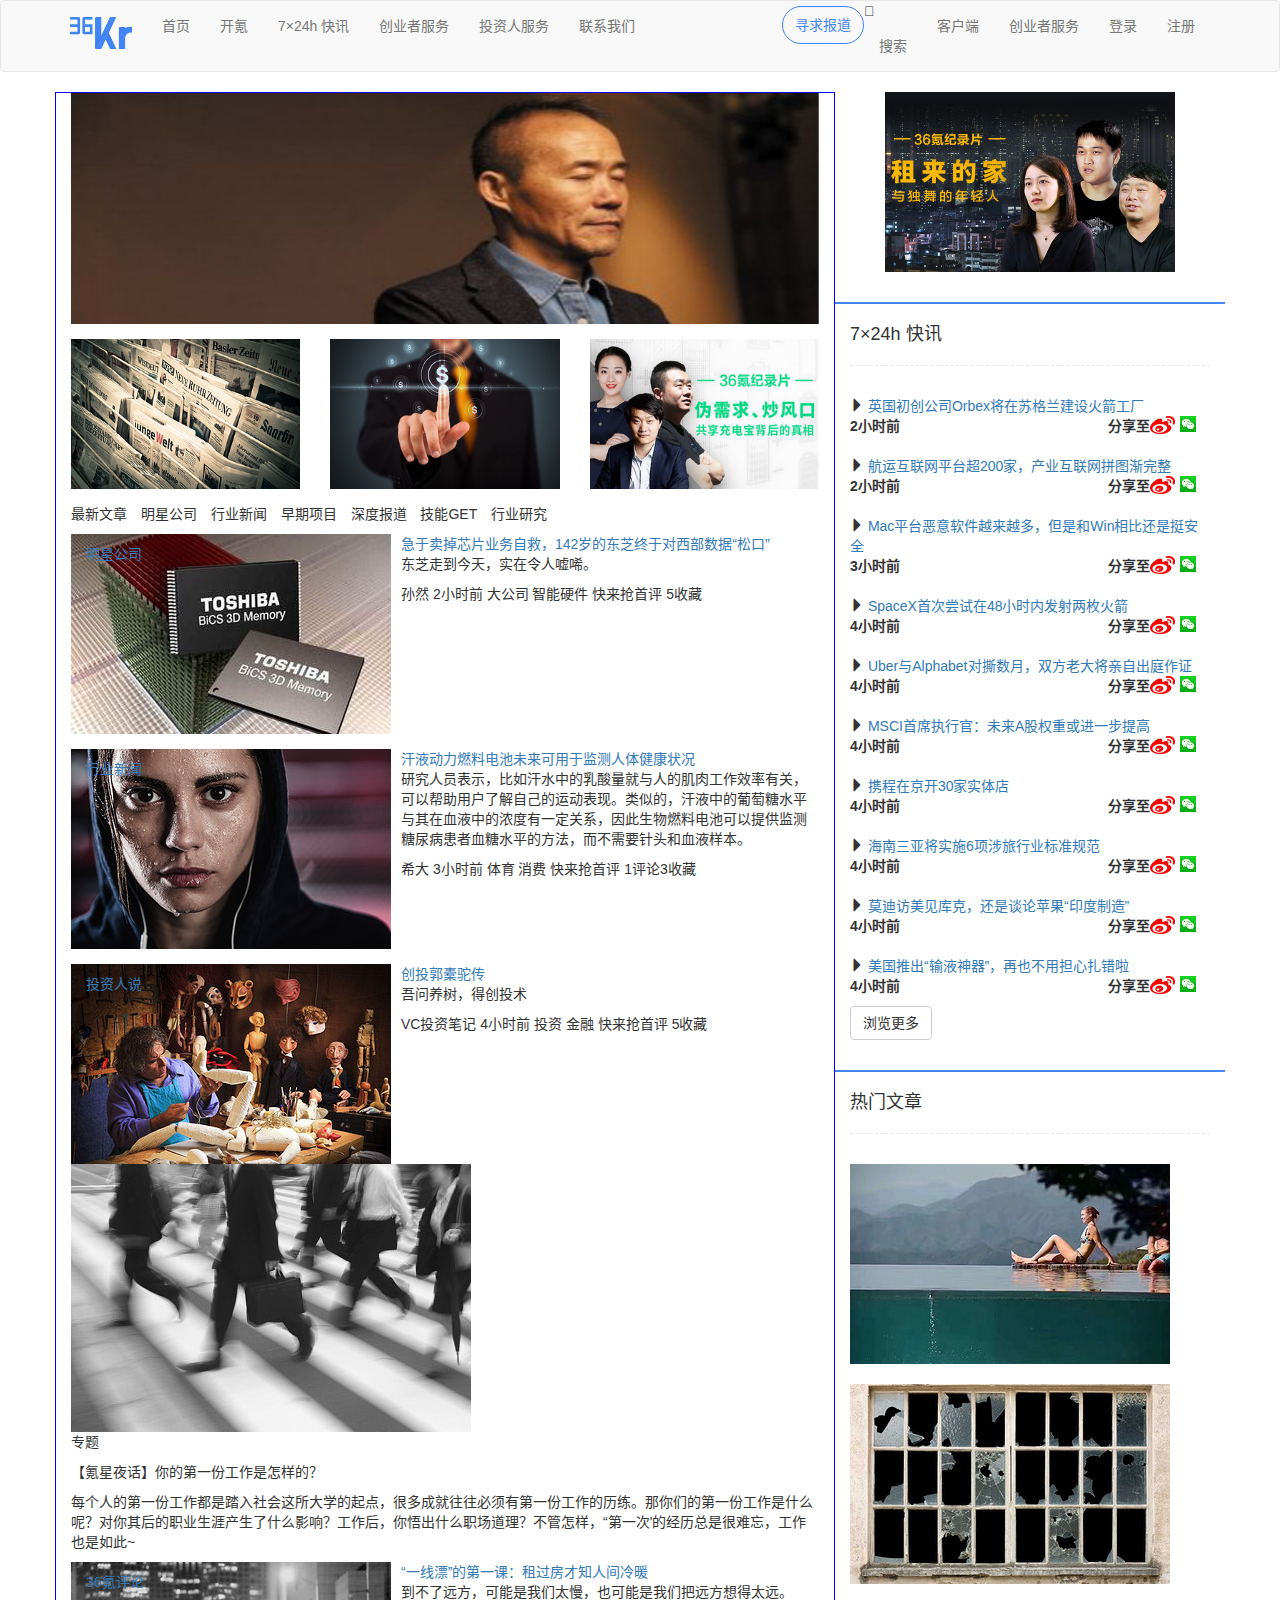
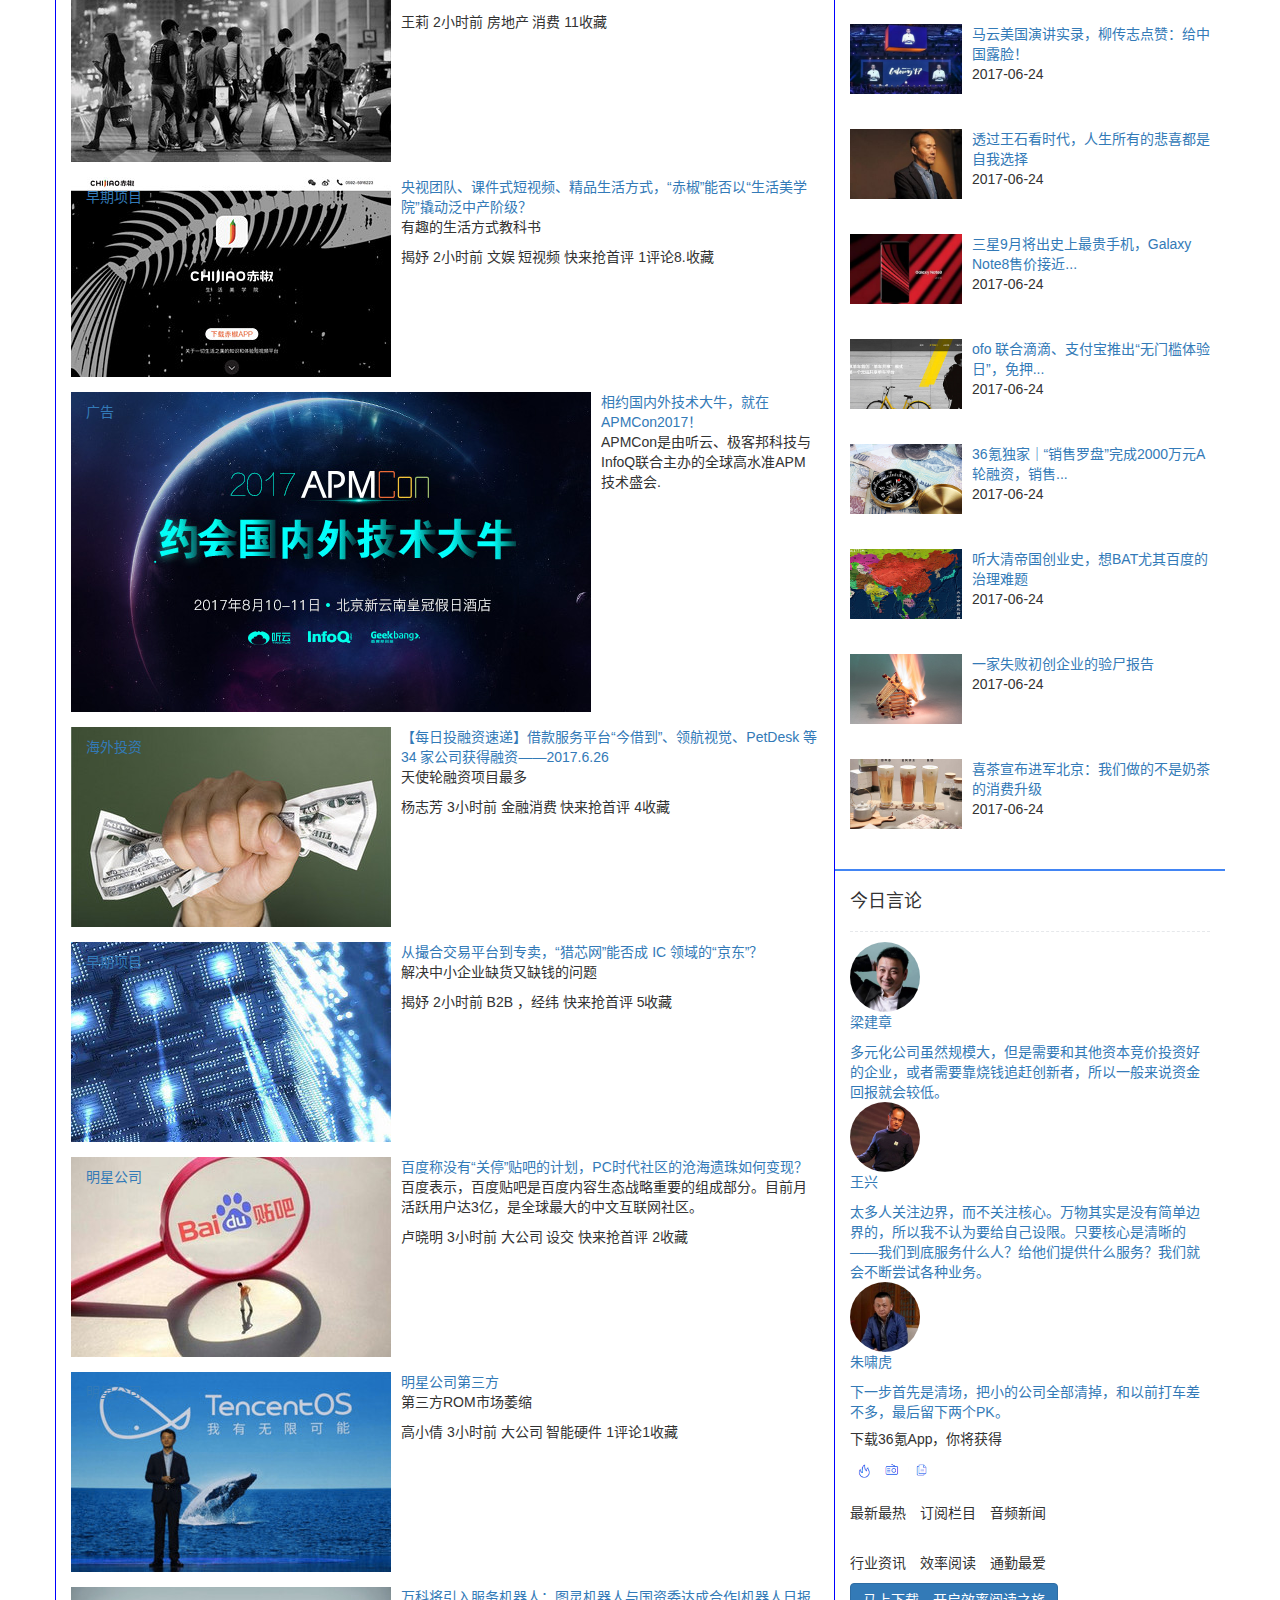
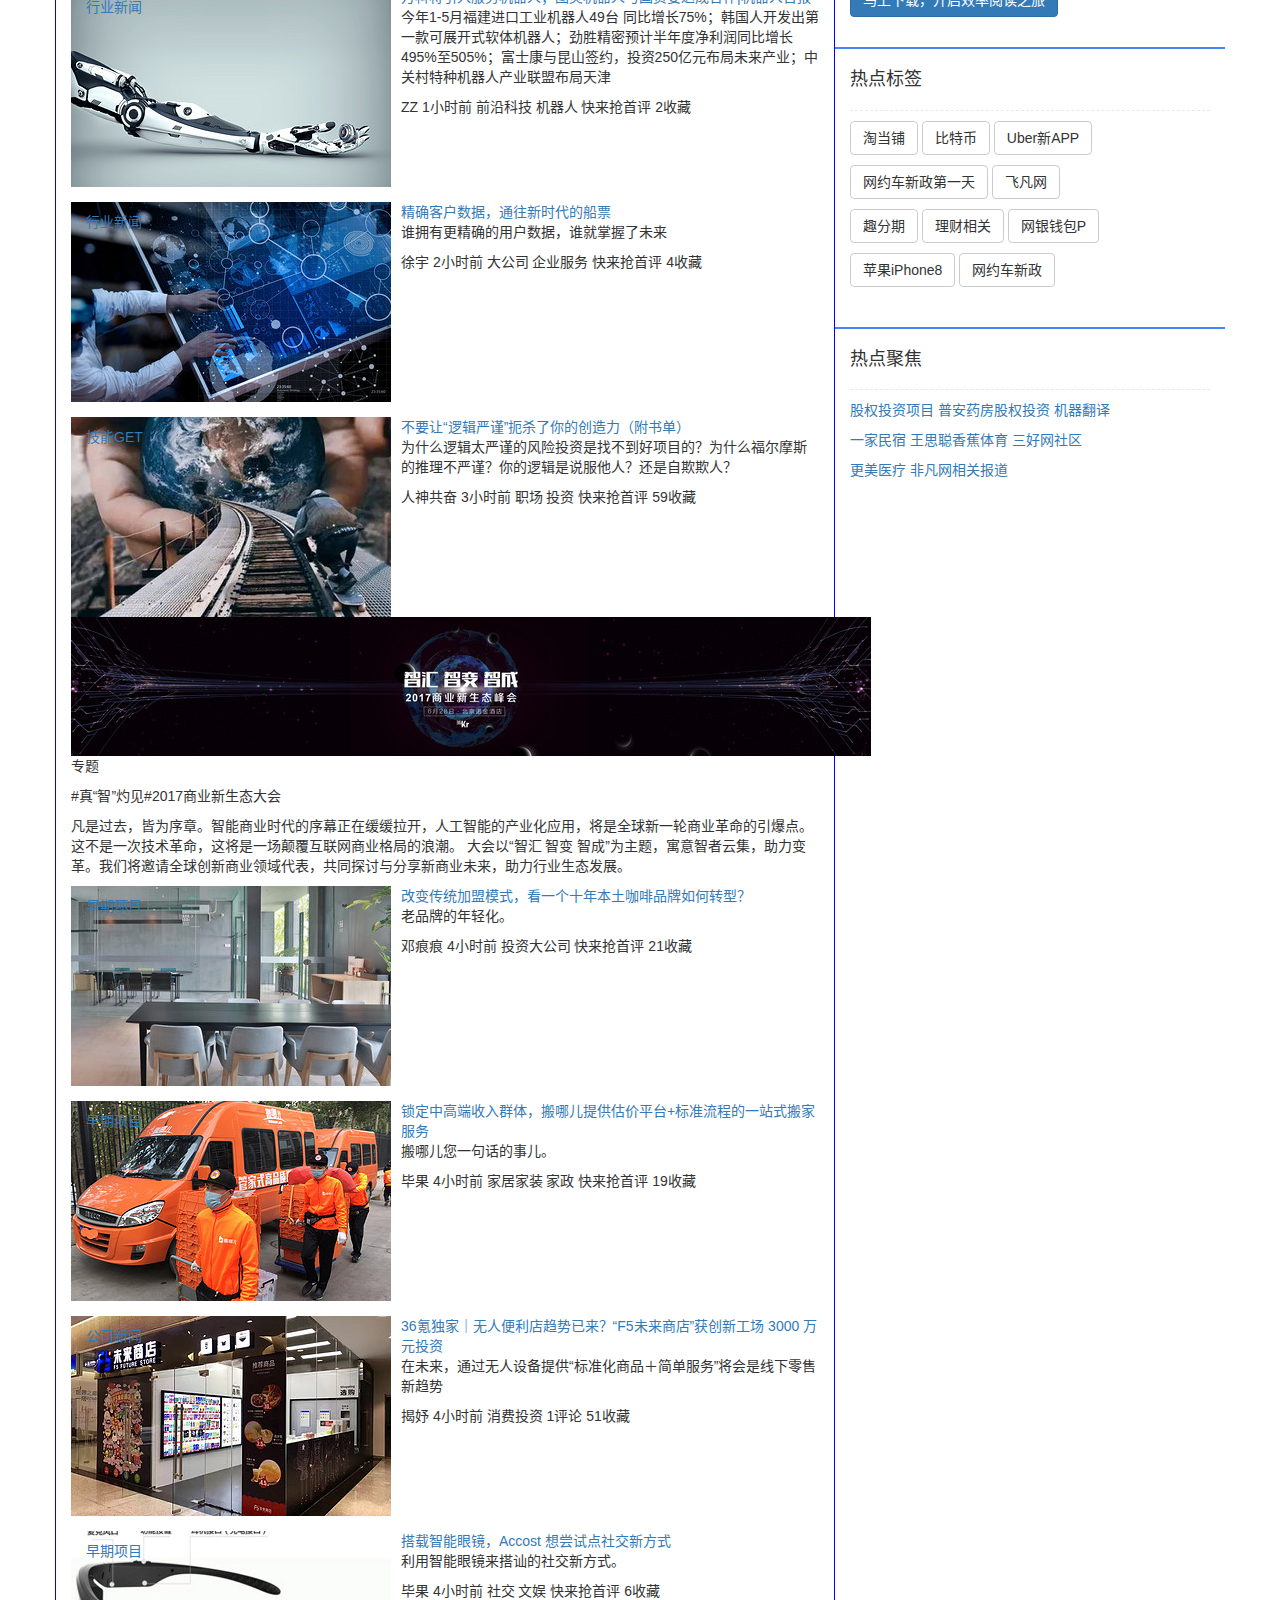
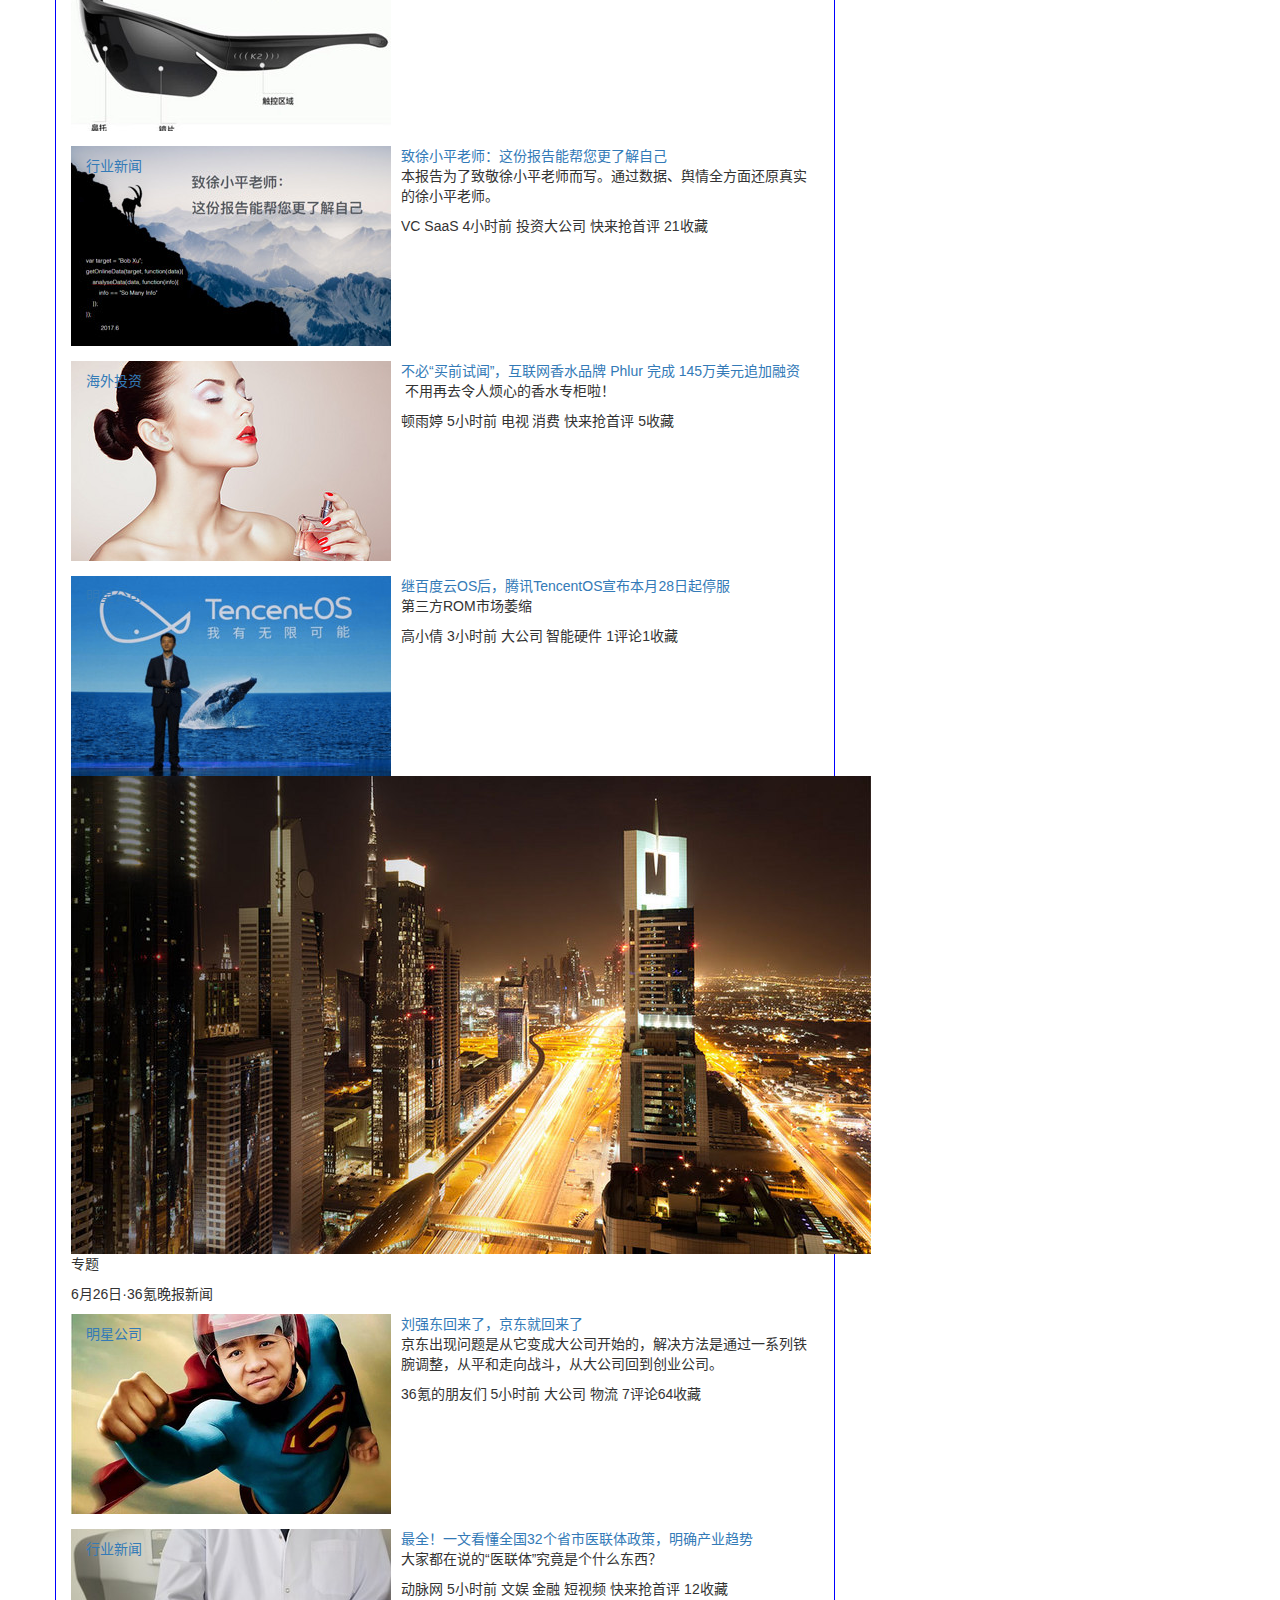
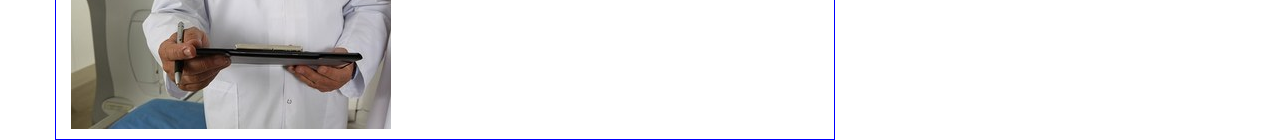
<file: index.html>
<!DOCTYPE html>
<html lang="zh-cn">
<head>	
	<meta name="viewport" content="width=device-width,initial-scale=1,user-scalable=no">
	<meta http-equiv="x-ua-compatible" content="IE=edge">
	<meta charset="UTF-8">
	<title></title>
	<link rel="stylesheet" href="css/bootstrap.css">
	<link rel="stylesheet" href="css/36kr.css">
	<!--[if lt IE 9]>
		<script src="js/html5shiv.min.js"></script>
		<script src="js/respond.min.js"></script>
	<![endif]-->
</head>
<body>
	<!-- 1.导航条-->
	<nav id="nav" class="navbar navbar-default">
		<div class="container">
			<div class="navbar-header">
				<a href="#" class="navbar-brand"><img src="img/logo.png" alt="" class="img-responsive"/></a>
				<button type="button" class="navbar-toggle" data-toggle="collapse" data-target="#myCollaplse">
					<span class="icon-bar"></span>
					<span class="icon-bar"></span>
					<span class="icon-bar"></span>
				</button>
			</div>
			<div id="myCollaplse" class="navbar-collapse collapse">
				<ul class="nav navbar-nav navbar-right">
					<li><a href="#">登录</a></li>
					<li><a href="#">注册</a></li>
				</ul>
				<ul class="nav navbar-nav navbar-left">
					<li><a href="#">首页</a></li>
					<li><a href="#">开氪</a></li>
					<li><a href="#">7×24h 快讯</a></li>
					<li><a href="#">创业者服务</a></li>
					<li><a href="#">投资人服务</a></li>
					<li><a href="#">联系我们</a></li>
				</ul>
				<ul class="nav navbar-nav navbar-right">
					<li><a href="#">寻求报道</a></li>
					<li>
						<div class="glyphicon-ok"></div>
						<a href="#">搜索</a>
					</li>
					<li><a href="#">客户端</a></li>
					<li><a href="#">创业者服务</a></li>
				</ul>
			</div>
		</div>
	</nav>
	<!-- 2.主体-->
	<div id="main" class="container">
		<div class="row">
			<!-- 2.1左边-->
			<div class="col-md-8 col-xs-12" id="aside_left">
				<!-- 2.1.1轮播-->
				<div class="row">
					<div class="col-md-12 hidden-xs hidden-sm">
						<div class="carousel slide" data-ride="carousel">
							<div class="carousel-inner">
								<div class="item active">
									<a href="#"><img src="img/carousel_1.png" alt="" class="img-responsive"/></a>
								</div>
								<div class="item">
									<a href="#"><img src="img/carousel_2.jpeg" alt="" class="img-responsive"/></a>
								</div>
								<div class="item">
									<a href="#"><img src="img/carousel_3.png" alt="" class="img-responsive"/></a>
								</div>
								<div class="item">
									<a href="#"><img src="img/carousel_4.jpg" alt="" class="img-responsive"/></a>
								</div>
								<div class="item">
									<a href="#"><img src="img/carousel_5.jpg" alt="" class="img-responsive"/></a>
								</div>
								<div class="item">
									<a href="#"><img src="img/carousel_6.jpg" alt="" class="img-responsive"/></a>
								</div>
							</div>
						</div>

					</div>
				</div>
				<!-- 2.1.2__3张图片-->
				<div class="row">
					<div class="col-md-4 hidden-sm hidden-xs">
						<a href="#"><img src="img/marked_1.jpeg" alt="" class="img-responsive"/></a>
					</div>
					<div class="col-md-4 hidden-sm hidden-xs">
						<a href="#"><img src="img/marked_2.jpg" alt="" class="img-responsive"/></a>
					</div>
					<div class="col-md-4 col-xs-12">
						<a href="#"><img src="img/marked_3.jpg" alt="" class="img-responsive"/></a>
					</div>
				</div>
				<div class="row"></div>
				<!-- 2.1.3__详细内容-->
				<div class="row">
					<div class="col-xs-12">
						<ul class="list-unstyled list-inline">
							<li><span>最新文章</span></li>
							<li><span>明星公司</span></li>
							<li><span>行业新闻</span></li>
							<li><span>早期项目</span></li>
							<li><span>深度报道</span></li>
							<li><span>技能GET</span></li>
							<li><span>行业研究</span></li>
						</ul>
					</div>
					<div class="col-xs-12">
						<ul class="list-unstyled">
							<li>
								<ul class="media-list">
									<li class="media">
										<div class="media-left media-middle">
											<a href="#" class="media-object">
												<img src="img/spot_news_1.jpg" alt=""/>
												<p>明星公司</p>
											</a>
										</div>
										<div class="media-body">
											<a href="#">急于卖掉芯片业务自救，142岁的东芝终于对西部数据“松口”</a>
											<p>东芝走到今天，实在令人嘘唏。</p>
											<p>孙然 2小时前 大公司 智能硬件  快来抢首评 5收藏</p>
										</div>
									</li>
									<li class="media">
										<div class="media-left media-middle">
											<a href="#" class="media-object">
												<img src="img/spot_news_2.jpg" alt=""/>
												<p>行业新闻</p>
											</a>
										</div>
										<div class="media-body">
											<a href="#">汗液动力燃料电池未来可用于监测人体健康状况</a>
											<p>研究人员表示，比如汗水中的乳酸量就与人的肌肉工作效率有关，可以帮助用户了解自己的运动表现。类似的，汗液中的葡萄糖水平与其在血液中的浓度有一定关系，因此生物燃料电池可以提供监测糖尿病患者血糖水平的方法，而不需要针头和血液样本。</p>
											<p>希大 3小时前 体育 消费  快来抢首评 1评论3收藏</p>
										</div>
									</li>
									<li class="media">
										<div class="media-left media-middle">
											<a href="#" class="media-object">
												<img src="img/spot_news_3.jpg" alt=""/>
												<p>投资人说</p>
											</a>
										</div>
										<div class="media-body">
											<a href="#">创投​郭橐驼传</a>
											<p>吾问养树，得创投术</p>
											<p>VC投资笔记 4小时前 投资 金融 快来抢首评 5收藏</p>
										</div>
									</li>
								</ul>
								<div>
									<div>
										<a href="#"><img src="img/spot_news_2_1.jpg" alt=""/></a>
										<div>
											<p>专题</p>
											<p>【氪星夜话】你的第一份工作是怎样的？	</p>									<p>每个人的第一份工作都是踏入社会这所大学的起点，很多成就往往必须有第一份工作的历练。那你们的第一份工作是什么呢？对你其后的职业生涯产生了什么影响？工作后，你悟出什么职场道理？不管怎样，“第一次'的经历总是很难忘，工作也是如此~</p>
										</div>
									</div>
									<ul class="media-list">
										<li class="media">
											<div class="media-left media-middle">
												<a href="#" class="media-object">
													<img src="img/spot_news_2_2.jpg" alt=""/>
													<p>36氪评论</p>
												</a>
											</div>
											<div class="media-body">
												<a href="#">“一线漂”的第一课：租过房才知人间冷暖</a>

												<p>到不了远方，可能是我们太慢，也可能是我们把远方想得太远。</p>										<p>王莉 2小时前 房地产 消费 11收藏</p>
											</div>
										</li>
										<li class="media">
											<div class="media-left media-middle">
												<a href="#" class="media-object">
													<img src="img/spot_news_2_3.png" alt=""/>
													<p>早期项目</p>
												</a>
											</div>
											<div class="media-body">
												<a href="#">央视团队、课件式短视频、精品生活方式，“赤椒”能否以“生活美学院”撬动泛中产阶级？</a>
												<p>有趣的生活方式教科书</p>
												<p>揭妤 2小时前 文娱 短视频 快来抢首评 1评论8.收藏</p>
											</div>
										</li>
										<li class="media">
											<div class="media-left media-middle">
												<a href="#" class="media-object">
													<img src="img/spot_news_2_4.jpg" alt=""/>
													<p>广告</p>
												</a>
											</div>
											<div class="media-body">
												<a href="#">相约国内外技术大牛，就在APMCon2017！</a>
												<p>APMCon是由听云、极客邦科技与InfoQ联合主办的全球高水准APM技术盛会.</p>
											</div>
										</li>
										<li class="media">
											<div class="media-left media-middle">
												<a href="#" class="media-object">
													<img src="img/spot_news_2_5.jpg" alt=""/>
													<p>海外投资</p>
												</a>
											</div>
											<div class="media-body">
												<a href="#">【每日投融资速递】借款服务平台“今借到”、领航视觉、PetDesk  等 34 家公司获得融资——2017.6.26</a>
												<p>天使轮融资项目最多</p>
												<p>杨志芳 3小时前 金融消费  快来抢首评 4收藏</p>

											</div>
										</li>
										<li class="media">
											<div class="media-left media-middle">
												<a href="#" class="media-object">
													<img src="img/spot_news_2_6.jpg" alt=""/>
													<p>早期项目</p>
												</a>
											</div>
											<div class="media-body">
												<a href="#">从撮合交易平台到专卖，“猎芯网”能否成 IC 领域的“京东”？</a>
												<p>解决中小企业缺货又缺钱的问题</p>
												<p>揭妤 2小时前 B2B ，经纬  快来抢首评 5收藏</p>
											</div>
										</li>

										<li class="media">
											<div class="media-left media-middle">
												<a href="#" class="media-object">
													<img src="img/spot_news_2_7.jpeg" alt=""/>
													<p>明星公司</p>
												</a>
											</div>
											<div class="media-body">
												<a href="#">百度称没有“关停”贴吧的计划，PC时代社区的沧海遗珠如何变现？</a>
												<p>百度表示，百度贴吧是百度内容生态战略重要的组成部分。目前月活跃用户达3亿，是全球最大的中文互联网社区。</p>
												<p>卢晓明 3小时前 大公司 设交 快来抢首评 2收藏</p>
											</div>
										</li>
										<li class="media">
											<div class="media-left media-middle">
												<a href="#" class="media-object">
													<img src="img/spot_news_2_8.png" alt=""/>
													<p>明星公司</p>
												</a>
											</div>
											<div class="media-body">
												<a href="#">明星公司第三方</a>
												<p>第三方ROM市场萎缩</p>
												<p>高小倩 3小时前 大公司 智能硬件 1评论1收藏</p>
											</div>
										</li>
										<li class="media">
											<div class="media-left media-middle">
												<a href="#" class="media-object">
													<img src="img/spot_news_2_9.jpg" alt=""/>
													<p>行业新闻</p>
												</a>
											</div>
											<div class="media-body">
												<a href="#">万科将引入服务机器人；图灵机器人与国资委达成合作|机器人日报</a>
												<p>今年1-5月福建进口工业机器人49台 同比增长75%；韩国人开发出第一款可展开式软体机器人；劲胜精密预计半年度净利润同比增长495%至505%；富士康与昆山签约，投资250亿元布局未来产业；中关村特种机器人产业联盟布局天津</p>
												<p>ZZ 1小时前 前沿科技 机器人 快来抢首评 2收藏</p>
											</div>
										</li>
										<li class="media">
											<div class="media-left media-middle">
												<a href="#" class="media-object">
													<img src="img/spot_news_2_10.jpg" alt=""/>
													<p>行业新闻</p>
												</a>
											</div>
											<div class="media-body">
												<a href="#">精确客户数据，通往新时代的船票</a>
												<p>谁拥有更精确的用户数据，谁就掌握了未来</p>
												<p>徐宇 2小时前 大公司 企业服务 快来抢首评 4收藏</p>
											</div>
										</li>
										<li class="media">
											<div class="media-left media-middle">
												<a href="#" class="media-object">
													<img src="img/spot_news_2_11.jpg" alt=""/>
													<p>技能GET</p>
												</a>
											</div>
											<div class="media-body">
												<a href="#">不要让“逻辑严谨”扼杀了你的创造力（附书单）</a>
												<p>为什么逻辑太严谨的风险投资是找不到好项目的？为什么福尔摩斯的推理不严谨？你的逻辑是说服他人？还是自欺欺人？</p>
												<p>人神共奋 3小时前 职场 投资 快来抢首评 59收藏</p>
											</div>
										</li>
									</ul>
								</div>
								<div>
									<div>
										<a href="#"><img src="img/spot_news_3_1.jpeg" alt=""/></a>
										<div>
											<p>专题</p>
											<p>#真“智”灼见#2017商业新生态大会</p>
											<p>凡是过去，皆为序章。智能商业时代的序幕正在缓缓拉开，人工智能的产业化应用，将是全球新一轮商业革命的引爆点。这不是一次技术革命，这将是一场颠覆互联网商业格局的浪潮。
												大会以“智汇 智变 智成”为主题，寓意智者云集，助力变革。我们将邀请全球创新商业领域代表，共同探讨与分享新商业未来，助力行业生态发展。</p>
										</div>
									</div>
									<ul class="media-list">
										<li class="media">
											<div class="media-left media-middle">
												<a href="#" class="media-object">
													<img src="img/spot_news_3_2.jpg" alt=""/>
													<p>早期项目</p>
												</a>
											</div>
											<div class="media-body">
												<a href="#">改变传统加盟模式，看一个十年本土咖啡品牌如何转型？</a>
												<p>老品牌的年轻化。</p>
												<p>邓痕痕 4小时前 投资大公司 快来抢首评 21收藏</p>
											</div>
										</li>
										<li class="media">
											<div class="media-left media-middle">
												<a href="#" class="media-object">
													<img src="img/spot_news_3_3.JPG" alt=""/>
													<p>早期项目</p>
												</a>
											</div>
											<div class="media-body">
												<a href="#">锁定中高端收入群体，搬哪儿提供估价平台+标准流程的一站式搬家服务</a>
												<p>搬哪儿您一句话的事儿。</p>
												<p>毕果 4小时前 家居家装 家政 快来抢首评 19收藏</p>
											</div>
										</li>
										<li class="media">
											<div class="media-left media-middle">
												<a href="#" class="media-object">
													<img src="img/spot_news_3_4.jpeg" alt=""/>
													<p>公司新闻</p>
												</a>
											</div>
											<div class="media-body">
												<a href="#">36氪独家｜无人便利店趋势已来？“F5未来商店”获创新工场 3000 万元投资</a>
												<p>在未来，通过无人设备提供“标准化商品＋简单服务”将会是线下零售新趋势</p>
												<p>揭妤 4小时前 消费投资 1评论 51收藏</p>
											</div>
										</li>
										<li class="media">
											<div class="media-left media-middle">
												<a href="#" class="media-object">
													<img src="img/spot_news_3_5.png" alt=""/>
													<p>早期项目</p>
												</a>
											</div>
											<div class="media-body">
												<a href="#">搭载智能眼镜，Accost 想尝试点社交新方式</a>
												<p>利用智能眼镜来搭讪的社交新方式。</p>
												<p>毕果 4小时前 社交 文娱  快来抢首评 6收藏</p>
											</div>
										</li>
										<li class="media">
											<div class="media-left media-middle">
												<a href="#" class="media-object">
													<img src="img/spot_news_3_6.png" alt=""/>
													<p>行业新闻</p>
												</a>
											</div>
											<div class="media-body">
												<a href="#">致徐小平老师：这份报告能帮您更了解自己</a>
												<p>本报告为了致敬徐小平老师而写。通过数据、舆情全方面还原真实的徐小平老师。</p>
												<p>VC SaaS 4小时前 投资大公司  快来抢首评 21收藏</p>
											</div>
										</li>

										<li class="media">
											<div class="media-left media-middle">
												<a href="#" class="media-object">
													<img src="img/spot_news_3_7.jpg" alt=""/>
													<p>海外投资</p>
												</a>
											</div>
											<div class="media-body">
												<a href="#">不必“买前试闻”，互联网香水品牌 Phlur 完成 145万美元追加融资</a>
												<p>​  不用再去令人烦心的香水专柜啦！</p>
												<p>顿雨婷 5小时前 电视 消费 快来抢首评 5收藏</p>
											</div>
										</li>
										<li class="media">
											<div class="media-left media-middle">
												<a href="#" class="media-object">
													<img src="img/spot_news_2_8.png" alt=""/>
													<p>明星公司</p>
												</a>
											</div>
											<div class="media-body">
												<a href="#">继百度云OS后，腾讯TencentOS宣布本月28日起停服</a>
												<p>第三方ROM市场萎缩</p>
												<p>高小倩 3小时前 大公司 智能硬件 1评论1收藏</p>
											</div>
										</li>
									</ul>
								</div>
								<!-- 第四模块-->
								<div>
									<div>
										<a href="#"><img src="img/spot_news_4_1.jpg" alt=""/></a>
										<div>
											<p>专题</p>
											<p>6月26日·36氪晚报新闻</p>
										</div>
									</div>
									<ul class="media-list">
										<li class="media">
											<div class="media-left media-middle">
												<a href="#" class="media-object">
													<img src="img/spot_news_4_2.jpg" alt=""/>
													<p>明星公司</p>
												</a>
											</div>
											<div class="media-body">
												<a href="#">刘强东回来了，京东就回来了</a>

												<p>京东出现问题是从它变成大公司开始的，解决方法是通过一系列铁腕调整，从平和走向战斗，从大公司回到创业公司。</p>
												<p>36氪的朋友们 5小时前 大公司 物流 7评论64收藏</p>
											</div>
										</li>
										<li class="media">
											<div class="media-left media-middle">
												<a href="#" class="media-object">
													<img src="img/spot_news_4_3.jpg" alt=""/>
													<p>行业新闻</p>
												</a>
											</div>
											<div class="media-body">
												<a href="#">最全！一文看懂全国32个省市医联体政策，明确产业趋势</a>
												<p>大家都在说的“医联体”究竟是个什么东西？</p>
												<p>动脉网 5小时前 文娱 金融 短视频 快来抢首评 12收藏</p>
											</div>
										</li>
									</ul>
								</div>
							</li>
						</ul>
					</div>
				</div>
			</div>
			<!-- 2.1右边-->
			<div class="col-md-4 hidden-xs hidden-sm" id="aside_right">
				<!-- 第一行：图片-->
				<div class="row">
					<div class="col-md-12">
						<a href="#"><img src="img/advertise_1.jpg" alt="" class="img-responsive"/></a>
					</div>
				</div>
				<!-- 第二行：7*24h快讯-->
				<div class="row">
					<div class="col-md-12">
						<h4>7×24h 快讯</h4>
					</div>
					<div class="col-md-12">
						<ul class="list-unstyled ">
							<li><i class="glyphicon glyphicon-triangle-right"></i>
								<a href="#newsCollapse1" data-toggle="collapse">英国初创公司Orbex将在苏格兰建设火箭工厂</a>
								<div class="collapse" id="newsCollapse1">
									<div class="well">据国外媒体报道，英国创业公司Orbex宣布，将在苏格兰建造一座面积达2000平方米（21500平方英尺）的火箭工厂，并在该国北海岸寻找一个发射场，将小型有效载荷发送到低地球轨道。</div>
								</div>
								<div>
									<b>2小时前</b>
									<span class="pull-right">
										<b>分享至</b>
										<a href="#"></a>
										<a href="#"></a>
									</span>
								</div>
							</li>
							<li><i class="glyphicon glyphicon-triangle-right"></i>
								<a href="#newsCollapse2" data-toggle="collapse">航运互联网平台超200家，产业互联网拼图渐完整</a>
								<div id="newsCollapse2" class="collapse">
									<div class="well">
										继钢铁、有色、化工和煤炭等大宗商品之后，传统的航运业成为“互联网＋”的新战场。近日，交通部科学研究院等机构在上海发布的报告显示，包括航运电商在内，目前国内各类型的航运互联网平台超过200家，成为推动行业变革的重要力量。顺应航运业的变革趋势，相关部门积极营造好的发展环境。（上证报）
									</div>
								</div>
								<div>
									<b>2小时前</b>
									<span class="pull-right">
										<b>分享至</b>
										<a href="#"></a>
										<a href="#"></a>
									</span>
								</div>
							</li>
							<li><i class="glyphicon glyphicon-triangle-right"></i>
								<a href="#newsCollapse3" data-toggle="collapse">Mac平台恶意软件越来越多，但是和Win相比还是挺安全</a>
								<div id="newsCollapse3" class="collapse">
									<div class="well">
										著名杀毒软件公司McAfee本周公布了一份互联网最新威胁报告，根据报告内容来看，Mac平台的恶意软件要比以往任何时候都要活跃。在2017年第一季度，大约有70万个恶意软件攻击Mac电脑，虽然这个数字看起来不少，但是一对比就会发现，九牛一毛。在第一季度，Windows系统PC收到攻击的次数达到了7亿次。
									</div>
								</div>
								<div>
									<b>3小时前</b>
									<span class="pull-right">
										<b>分享至</b>
										<a href="#"></a>
										<a href="#"></a>
									</span>
								</div>
							</li>
							<li><i class="glyphicon glyphicon-triangle-right"></i>
								<a href="#newsCollapse4" data-toggle="collapse">SpaceX首次尝试在48小时内发射两枚火箭</a>
								<div id="newsCollapse4" class="collapse">
									<div class="well">
										据国外媒体报道，SpaceX公司这个周末已经达到了很多里程碑。当地时间周日，该公司预计将推出另一枚火箭。如果成功的话，这将是朝着公司每两到三周发射火箭的目标迈出了重要一步。周日的发射将使用全新的猎鹰9号火箭将第二批铱卫星送入太空。这将是该公司在2017年的第七次发射。
									</div>
								</div>
								<div>
									<b>4小时前</b>
									<span class="pull-right">
										<b>分享至</b>
										<a href="#"></a>
										<a href="#"></a>
									</span>
								</div>
							</li>
							<li><i class="glyphicon glyphicon-triangle-right"></i>
								<a href="#newsCollapse5" data-toggle="collapse">
									Uber与Alphabet对撕数月，双方老大将亲自出庭作证</a>
								<div id="newsCollapse5" class="collapse">
									<div class="well">Uber与Alphabet旗下Waymo之间的专利之争已经持续了数月时间，如今此案也进入了新的阶段。负责此案的联邦法官近日强制下令，责令Alphabet首席执行官拉里-佩奇（Larry Page）、前Uber首席执行官特拉维斯-卡兰尼克（Travis Kalanick）以及无人驾驶汽车技术领域的诸多大佬限期予以作证。</div>
								</div>
								<div>
									<b>4小时前</b>
									<span class="pull-right">
										<b>分享至</b>
										<a href="#"></a>
										<a href="#"></a>
									</span>
								</div>
							</li>
							<!-- 6-10-->
							<li><i class="glyphicon glyphicon-triangle-right"></i>
								<a href="#newsCollapse6" data-toggle="collapse">MSCI首席执行官：未来A股权重或进一步提高</a>
								<div id="newsCollapse6" class="collapse">
									<div class="well">25日上午，MSCI的首席执行官Henry Fernandez在接受上证报记者专访时表示，未来MSCI国际指数纳入中国A股的数量以及纳入因子比例都有可能进一步提高。如果沪港通和深港通扩容，MSCI也将作出相应调整。此外，还可能选择纳入195只中盘股。</div>
								</div>
								<div>
									<b>4小时前</b>
									<span class="pull-right">
										<b>分享至</b>
										<a href="#"></a>
										<a href="#"></a>
									</span>
								</div>
							</li>
							<li><i class="glyphicon glyphicon-triangle-right"></i>
								<a href="#newsCollapse7" data-toggle="collapse">携程在京开30家实体店</a>
								<div id="newsCollapse7" class="collapse">
									<div class="well">据北京晚报报道，昨天下午，携程旅游举行门店启动发布会，宣布北京地区第一批近30家线下门店将正式开门迎客。此外，成都、武汉等地的携程旅游门店也试运营接待游客。截至目前，携程旅游整合旅游百事通、去哪儿度假，全国门店总数突破6500家，覆盖全国20多个省市各线城市，成为我国最大的旅行社集团。</div>
								</div>
								<div>
									<b>4小时前</b>
									<span class="pull-right">
										<b>分享至</b>
										<a href="#"></a>
										<a href="#"></a>
									</span>
								</div>
							</li>
							<li><i class="glyphicon glyphicon-triangle-right"></i>
								<a href="#newsCollapse8" data-toggle="collapse">海南三亚将实施6项涉旅行业标准规范</a>
								<div id="newsCollapse8" class="collapse">
									<div class="well">据新华社报道，从海南省三亚市旅游委获悉，三亚将从7月起启动6个涉旅行业的标准实施工作，以进一步提升旅游服务水平。据介绍，此次涉旅行业相关标准实施针对一日游、潜水旅游、出租汽车客运、旅游购物点、海鲜餐饮、近海旅游船等6个涉旅行业进行标准化建设，涉及企业达114家。三亚将通过实施6项相关标准规范，组织相关旅游企业参与系统培训并督促涉旅企业对照标准要求进行整改等有序推进旅游标准化建设。</div>
								</div>
								<div>
									<b>4小时前</b>
									<span class="pull-right">
										<b>分享至</b>
										<a href="#"></a>
										<a href="#"></a>
									</span>
								</div>
							</li>
							<li><i class="glyphicon glyphicon-triangle-right"></i>
								<a href="#newsCollapse9" data-toggle="collapse">莫迪访美见库克，还是谈论苹果“印度制造”</a>
								<div id="newsCollapse9" class="collapse">
									<div class="well">今日据外媒报道，印度总理莫迪已到达美国进行访问，期间他将与苹果 CEO 蒂姆·库克在内的数位美国科技企业 CEO 会面。据官方透露，莫迪将争取与各个 CEO 进行“一对一”的会面，希望说服他们更多地考虑将印度作为投资目的地。</div>
								</div>
								<div>
									<b>4小时前</b>
									<span class="pull-right">
										<b>分享至</b>
										<a href="#"></a>
										<a href="#"></a>
									</span>
								</div>
							</li>
							<li><i class="glyphicon glyphicon-triangle-right"></i>
								<a href="#newsCollapse10" data-toggle="collapse">美国推出“输液神器”，再也不用担心扎错啦</a>
								<div id="newsCollapse10" class="collapse">
									<div class="well">美国田纳西州的一家公司发明了一种可以“照出”人体血管的仪器。只要将身体任意部位放在仪器下照射，就能清晰呈现出皮肤下的血管。这样，护士便可以精准无误地将针头扎入血管里，再也不担心失误了。这种仪器对新生儿也同样有效。</div>
								</div>
								<div>
									<b>4小时前</b>
									<span class="pull-right">
										<b>分享至</b>
										<a href="#"></a>
										<a href="#"></a>
									</span>
								</div>
							</li>
						</ul>
						<button type="button" class="btn btn-default">浏览更多</button>
					</div>
				</div>
				<!-- 第三行：热门文章-->
				<div class="row">
					<div class="col-md-12">
						<h4>热门文章</h4>
					</div>
					<div class="col-md-12">
						<ul class="list-unstyled ">
							<li>
								<a href="#">
									<img src="img/top_1.jpg" alt=""/>
								</a>
							</li>
							<li>
								<a href="#">
									<img src="img/top_2.jpg" alt=""/>
								</a>
							</li>
							<li>
								<ul class="media-list">
									<li class="media">
										<div class="media-left media-middle">
											<a href="#" class="media-object">
												<img src="img/top_3.jpg" alt=""/>
											</a>
										</div>
										<div class="media-body">
											<a href="#">马云美国演讲实录，柳传志点赞：给中国露脸！</a>
											<p>2017-06-24</p>
										</div>
									</li>
									<li class="media">
										<div class="media-left media-middle">
											<a href="#" class="media-object">
												<img src="img/top_4.jpg" alt=""/>
											</a>
										</div>
										<div class="media-body">
											<a href="#">透过王石看时代，人生所有的悲喜都是自我选择</a>
											<p>2017-06-24</p>
										</div>
									</li>
									<li class="media">
										<div class="media-left media-middle">
											<a href="#" class="media-object">
												<img src="img/top_5.jpg" alt=""/>
											</a>
										</div>
										<div class="media-body">
											<a href="#">三星9月将出史上最贵手机，Galaxy Note8售价接近...</a>
											<p>2017-06-24</p>
										</div>
									</li>
									<li class="media">
										<div class="media-left media-middle">
											<a href="#" class="media-object">
												<img src="img/top_6.png" alt=""/>
											</a>
										</div>
										<div class="media-body">
											<a href="#">ofo 联合滴滴、支付宝推出“无门槛体验日”，免押...</a>
											<p>2017-06-24</p>
										</div>
									</li>
									<li class="media">
										<div class="media-left media-middle">
											<a href="#" class="media-object">
												<img src="img/top_7.jpg" alt=""/>
											</a>
										</div>
										<div class="media-body">
											<a href="#">36氪独家｜“销售罗盘”完成2000万元A轮融资，销售...</a>
											<p>2017-06-24</p>
										</div>
									</li>
									<li class="media">
										<div class="media-left media-middle">
											<a href="#" class="media-object">
												<img src="img/top_8.jpg" alt=""/>
											</a>
										</div>
										<div class="media-body">
											<a href="#">听大清帝国创业史，想BAT尤其百度的治理难题</a>
											<p>2017-06-24</p>
										</div>
									</li>
									<li class="media">
										<div class="media-left media-middle">
											<a href="#" class="media-object">
												<img src="img/top_9.jpeg" alt=""/>
											</a>
										</div>
										<div class="media-body">
											<a href="#">一家失败初创企业的验尸报告</a>
											<p>2017-06-24</p>
										</div>
									</li>
									<li class="media">
										<div class="media-left media-middle">
											<a href="#" class="media-object">
												<img src="img/top_10.jpg" alt=""/>
											</a>
										</div>
										<div class="media-body">
											<a href="#">喜茶宣布进军北京：我们做的不是奶茶的消费升级</a>
											<p>2017-06-24</p>
										</div>
									</li>
								</ul>
							</li>
						</ul>
					</div>
				</div>
				<!-- 第四行：今日言论-->
				<div class="row">
					<div class="col-md-12">
						<h4>今日言论</h4>
					</div>
					<div class="col-md-12">
						<a href="#">
							<img src="img/speech_1.jpg" alt=""/>
							<p>梁建章</p>
							<div>
								多元化公司虽然规模大，但是需要和其他资本竞价投资好的企业，或者需要靠烧钱追赶创新者，所以一般来说资金回报就会较低。
							</div>
						</a>
						<a href="#">
							<img src="img/speech_2.jpg" alt=""/>
							<p>王兴</p>
							<div>
								太多人关注边界，而不关注核心。万物其实是没有简单边界的，所以我不认为要给自己设限。只要核心是清晰的——我们到底服务什么人？给他们提供什么服务？我们就会不断尝试各种业务。
							</div>
						</a>
						<a href="#">
							<img src="img/speech_3.jpg" alt=""/>
							<p>朱啸虎</p>
							<div>
								下一步首先是清场，把小的公司全部清掉，和以前打车差不多，最后留下两个PK。
							</div>
						</a>
						<div>
							<h5>下载36氪App，你将获得</h5>
							<img src="img/speech_4.png" alt=""/>
							<img src="img/speech_5.png" alt=""/>
							<img src="img/speech_6.png" alt=""/>
							<ul class="list-inline">
								<li>最新最热</li>
								<li>订阅栏目</li>
								<li>音频新闻</li>
							</ul>
							<ul class="list-inline">
								<li>行业资讯</li>
								<li>效率阅读</li>
								<li>通勤最爱</li>
							</ul>
						</div>
						<button type="button" class="btn btn-primary">马上下载，开启效率阅读之旅</button>
					</div>
				</div>
				<!-- 第五行：热点标签-->
				<div class="row">
					<div class="col-md-12">
						<h4>热点标签</h4>
					</div>
					<div class="col-md-12">
						<p>
							<button type="button" class="btn btn-default">淘当铺</button>
							<button type="button" class="btn btn-default">比特币</button>
							<button type="button" class="btn btn-default">Uber新APP</button>
						</p>
						<p>
							<button type="button" class="btn btn-default">网约车新政第一天</button>
							<button type="button" class="btn btn-default">飞凡网</button>
						</p>
						<p>
							<button type="button" class="btn btn-default">趣分期</button>
							<button type="button" class="btn btn-default">理财相关</button>
							<button type="button" class="btn btn-default">网银钱包P</button>
						</p>
						<p>
							<button type="button" class="btn btn-default">苹果iPhone8</button>
							<button type="button" class="btn btn-default">网约车新政</button>
						</p>
					</div>
				</div>
				<!-- 第六行：热点聚焦-->
				<div class="row">
					<div class="col-md-12">
						<h4>热点聚焦</h4>
					</div>
					<div class="col-md-12">
						<p>
							<a href="#">股权投资项目</a>
							<a href="#">普安药房股权投资</a>
							<a href="#">机器翻译</a>
						</p>
						<p>
							<a href="#">一家民宿</a>
							<a href="#">王思聪香蕉体育</a>
							<a href="#">三好网社区</a>
						</p>
						<p>
							<a href="#">更美医疗</a>
							<a href="#">非凡网相关报道</a>
						</p>
					</div>
				</div>
			</div>
		</div>
	</div>
	<!-- 3.底部-->
	<footer id="footer">
	</footer>
<script src="js/jquery-1.11.3.js"></script>
<script src="js/bootstrap.js"></script>
<script src="js/bootlint.js"></script>
<script>
//  bootlint.showLintReportForCurrentDocument([]);
</script>
</body>
</html>
</file>
<file: css/36kr.css>
#nav a.navbar-brand img{
    width: 62px;
    height: 34px;
}
/*���õ����ұ�*/

a:hover{
  color: #4285f4;
}
#myCollaplse>ul:nth-child(3)>li:first-child{
    padding-top: 5px;
}
#myCollaplse>ul:nth-child(3)>li:first-child>a{
    border: solid 1px #4285f4;
    padding:8px 12px;
    border-radius: 20px;
    color:#4285f4;
}
#myCollaplse>ul:nth-child(3)>li:first-child>a:hover{
    background-color:#4285f4;
    color:#fff;
}


/*�������岿�ָ�ʽ*/

    /*������߲���*/
#aside_left{
    border:1px solid blue;
}

#aside_left .carousel img{
    height: 231px;
}
#aside_left .carousel .item{
    width: 100%;
}
#aside_left .carousel .item>a{
    width: 100%;
}
#aside_left .carousel .item>a>img{
    width: 100%;
}
/*2.1.2__3��ͼƬ*/
#aside_left>div:nth-child(2) img{
    height: 150px;
}
#aside_left>div:nth-child(2){
    padding-top: 15px;
    padding-bottom: 15px;
}
/*2.1.3__3*/
#aside_left ul.media-list a.media-object{
    position: relative;
}
#aside_left ul.media-list a.media-object>p{
   position: absolute;
    top:10px;
    left:15px;
}



    /*�����ұ߸�ʽ*/
/*#aside_right{*/
    /*border:1px solid red;*/
/*}*/
#aside_right>div:first-child>div>a>img{
    height: 180px;
    margin: 0 auto;
}
#aside_right>div:nth-child(2) ul>li>div>span>a{
    padding: 15px;
    float: right;
}
#aside_right>div:nth-child(2) ul>li>div>span>a:nth-child(2){
    background: url(../img/wxin.jpeg) no-repeat 0px 0px;
}
#aside_right>div:nth-child(2) ul>li>div>span>a:nth-child(3){
    background: url(../img/sinaweibo.png) no-repeat 0px 0px;
}
#aside_right>div:not(:first-child){
    border-top:2px solid #4285f4;
    margin-top: 30px;
}
#aside_right>div ul>li{
    padding-top: 20px;
}
#aside_right>div h4{
    border-bottom: 1px  dashed #e6e8eb;
    padding-bottom: 20px;
    padding-top: 11px;
}

#aside_right>div ul.media-list>li img{
    height: 70px;

}

/*����������*/
#aside_right>div:nth-child(4) div.col-md-12>a>img{
    height: 70px;
    border-radius: 50%;
}
#aside_right>div:nth-child(4) div.col-md-12>div>img{
    height: 25px;
}
</file>
